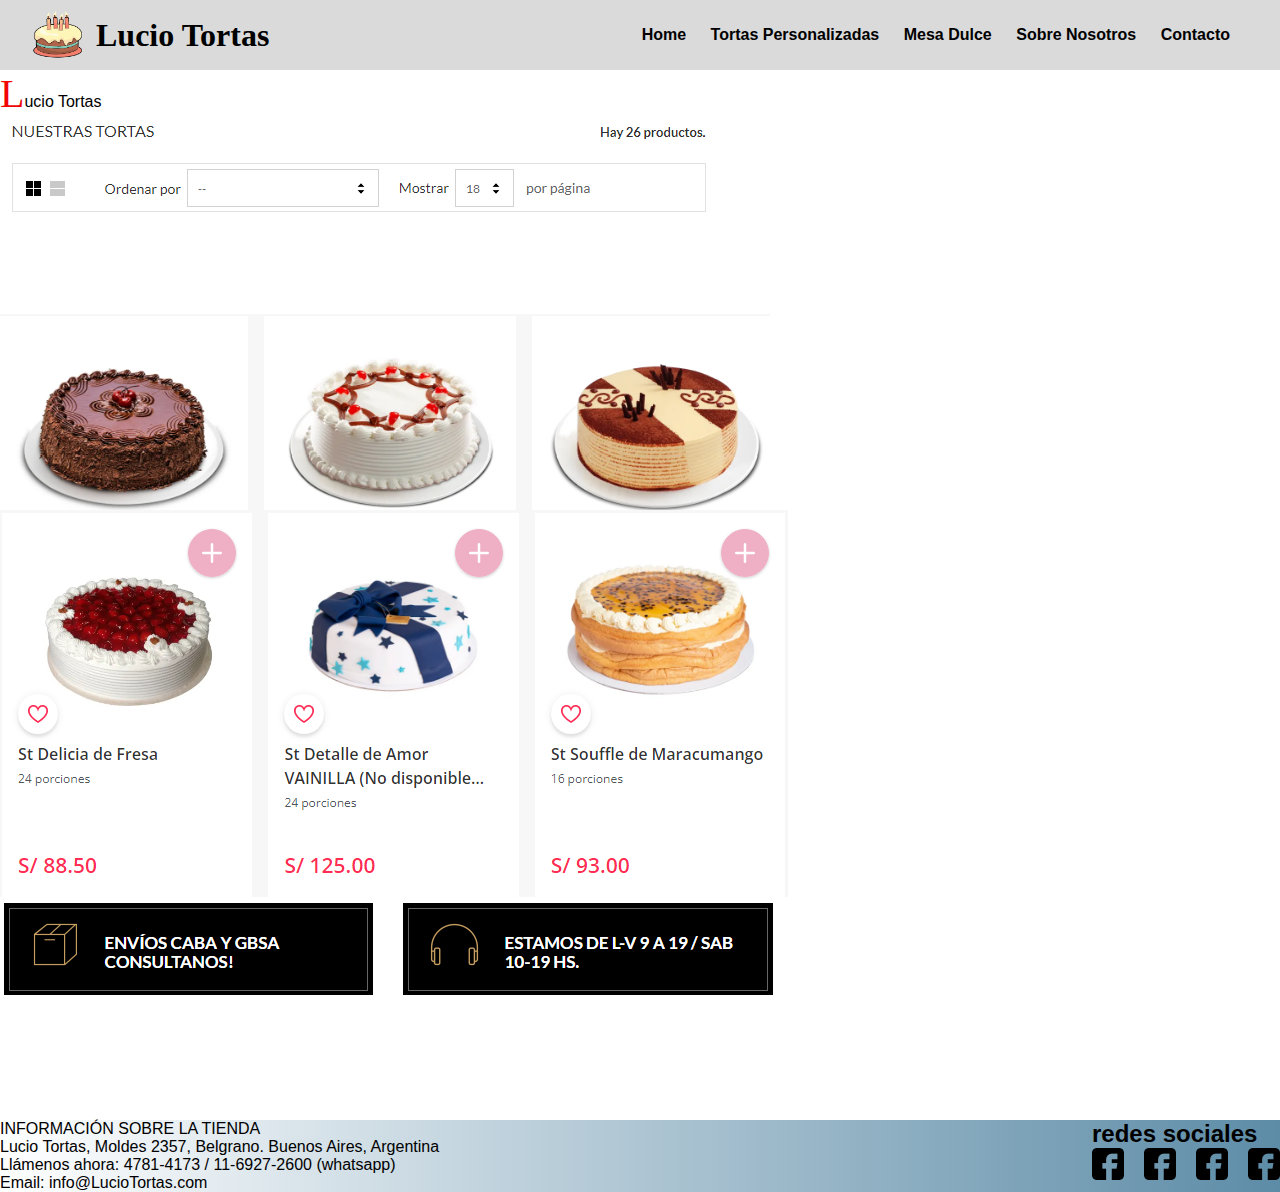
<file: Proyecto-Visual-StudioCode/index.html>
<!DOCTYPE html>
<html lang="en">
<head>
    <meta charset="UTF-8">
    <meta http-equiv="X-UA-Compatible" content="IE=edge">
    <meta name="viewport" content="width=device-width, initial-scale=1.0">
    <title>lucio Tortas</title>
    <link rel="stylesheet" href="./css/style.css">
    <link rel="shorcut icon" href="./assets/img/tortita2.png" type="x-icon">
</head>
<body>
    <header>
        <a href="./index.html" class="Logo">
            <img src="./assets/img/tortita2.png" alt="logo de la compañia" >
            <h1 class="LogoNombre">Lucio Tortas</h1>
        </a>
        <nav>
        <a href="index.html" class="nav-link">Home</a>
        <a href="./pages/TortasPersonalizadas.html" class="nav-link">Tortas Personalizadas</a>
        <a href="./pages/MesaDulce.html" class="nav-link">Mesa Dulce</a>
        <a href="./pages/SobreNosotros.html" class="nav-link">Sobre Nosotros</a>
        <a href="./pages/Contactos.html" class="nav-link">Contacto</a>
    </nav>
    </header>
    <main>
        <div class="text-focus-in">Lucio Tortas</div>
        <section class="banner">
        <div class="foto0"><img src="./assets/img/foto0.png" alt="img torta0"></div>
        <div class="foto1"><img src="./assets/img/foto1.png" alt="img torta1"></div>
        <div class="foto2"><img src="./assets/img/foto2.png" alt="img torta2"></div>
        <div class="foto3"><img src="./assets/img/foto3.png" alt="img torta3"></div>
    </section>
    </main>
    <footer class="footer">
        <section class="contactos">
            <div>
                <legend>INFORMACIÓN SOBRE LA TIENDA</legend>
                <p>Lucio Tortas, Moldes 2357, Belgrano. Buenos Aires, Argentina</p>
                <p>Llámenos ahora: 4781-4173 / 11-6927-2600 (whatsapp)</p>
                <p>Email: info@LucioTortas.com</p>
            </div>
        </section>
        <section class="redes-2">
        <h2>redes sociales</h2>
        <div class="redes">
            <a href=""><img src="./assets/img/facebook.png" alt=""></a>
            <a href=""><img src="./assets/img/facebook.png" alt=""></a>
            <a href=""><img src="./assets/img/facebook.png" alt=""></a>
            <a href=""><img src="./assets/img/facebook.png" alt=""></a>
        </div>
    </section>
    </section>
</footer>
</body>
</html>
</file>
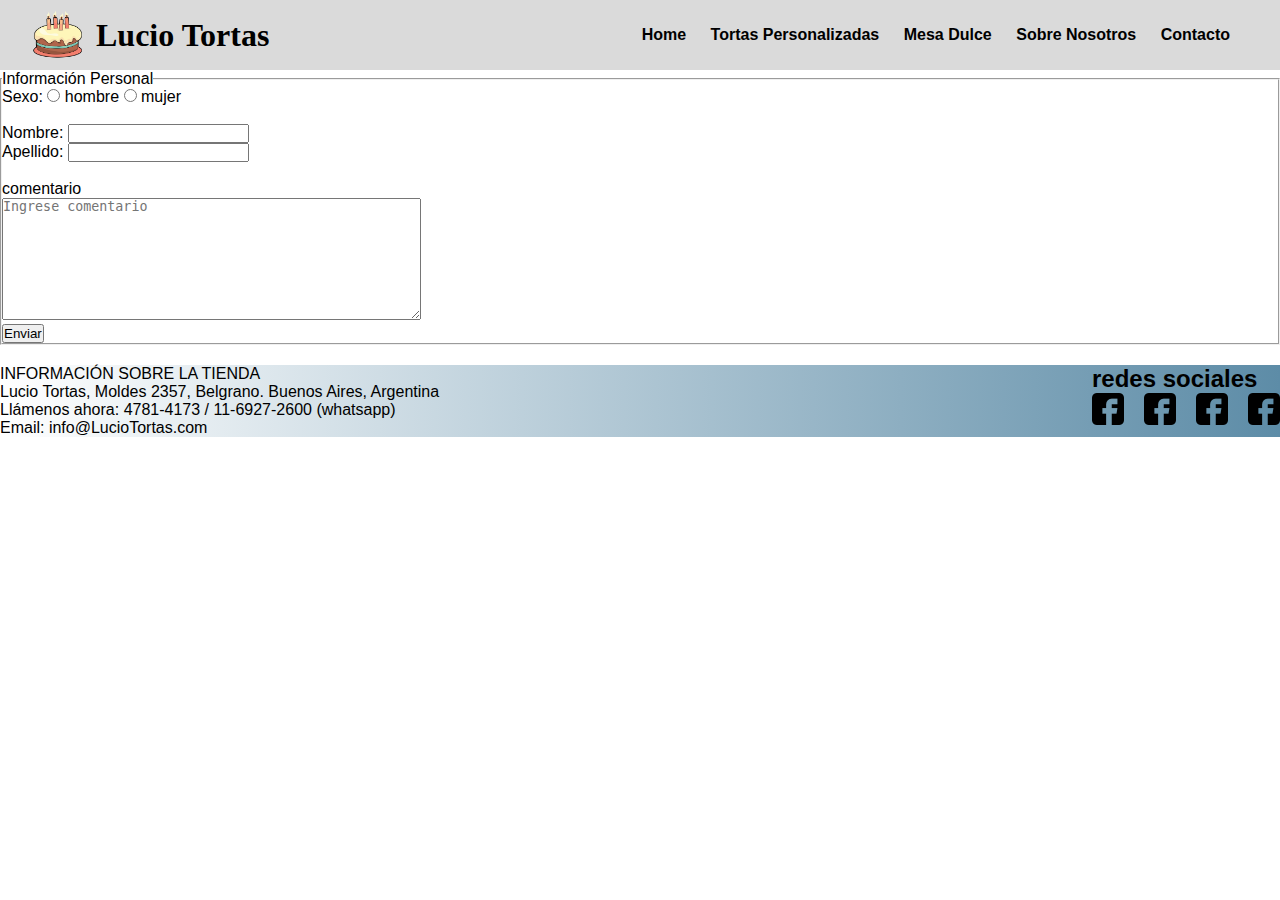
<file: Proyecto-Visual-StudioCode/pages/Contactos.html>
<!DOCTYPE html>
<html lang="en">
<head>
    <meta charset="UTF-8">
    <meta http-equiv="X-UA-Compatible" content="IE=edge">
    <meta name="viewport" content="width, initial-scale=1.0">
    <title>lucio Tortas</title>
    <link rel="stylesheet" href="../css/style.css">
    <link rel="shorcut icon" href="../assets/img/tortita2.png" type="x-icon">
</head>
<body>
    <header>
        <a href="../index.html" class="Logo">
            <img src="../assets/img/tortita2.png" alt="logo de la compañia" >
            <h1 class="Logo-Nombre">Lucio Tortas</h1>
        </a>
        <nav>
        <a href="../index.html" class="nav-link">Home</a>
        <a href="../pages/TortasPersonalizadas.html" class="nav-link">Tortas Personalizadas</a>
        <a href="../pages/MesaDulce.html" class="nav-link">Mesa Dulce</a>
        <a href="../pages/SobreNosotros.html" class="nav-link">Sobre Nosotros</a>
        <a href="../pages/Contactos.html" class="nav-link">Contacto</a>
    </nav>
    </header>
    <form>
        <fieldset>
            <legend>Información Personal</legend>
    
            <label for="genero">Sexo:</label>
            <input type="radio" name="genero" value="hombre"> hombre
            <input type="radio" name="genero" value="mujer"> mujer <br><br>
    
            <label for="name">Nombre:</label>
            <input type="text" name="Nombre" value=""><br>
            <label for="lastname">Apellido:</label>
            <input type="text" name="lastname" value=""><br><br>
            <label for="comentario">comentario</label><br>
            <textarea rows="8" cols="50" name="comentario" id="comentario" placeholder="Ingrese comentario"></textarea>
            <br>
            <form action="" method="post"></form>
            <input type="submit" value="Enviar" id="boton">
        </fieldset>
    <main>
    </main>
    <footer class="footer">
        <section class="contactos">
            <div>
                <legend>INFORMACIÓN SOBRE LA TIENDA</legend>
                <p>Lucio Tortas, Moldes 2357, Belgrano. Buenos Aires, Argentina</p>
                <p>Llámenos ahora: 4781-4173 / 11-6927-2600 (whatsapp)</p>
                <p>Email: info@LucioTortas.com</p>
            </div>
        </section>
        <section class="redes-2">
        <h2>redes sociales</h2>
        <div class="redes">
            <a href=""><img src="../assets/img/facebook.png" alt=""></a>
            <a href=""><img src="../assets/img/facebook.png" alt=""></a>
            <a href=""><img src="../assets/img/facebook.png" alt=""></a>
            <a href=""><img src="../assets/img/facebook.png" alt=""></a>
        </div>
    </section>
    </section>
</footer>
</body>
</html>
</file>
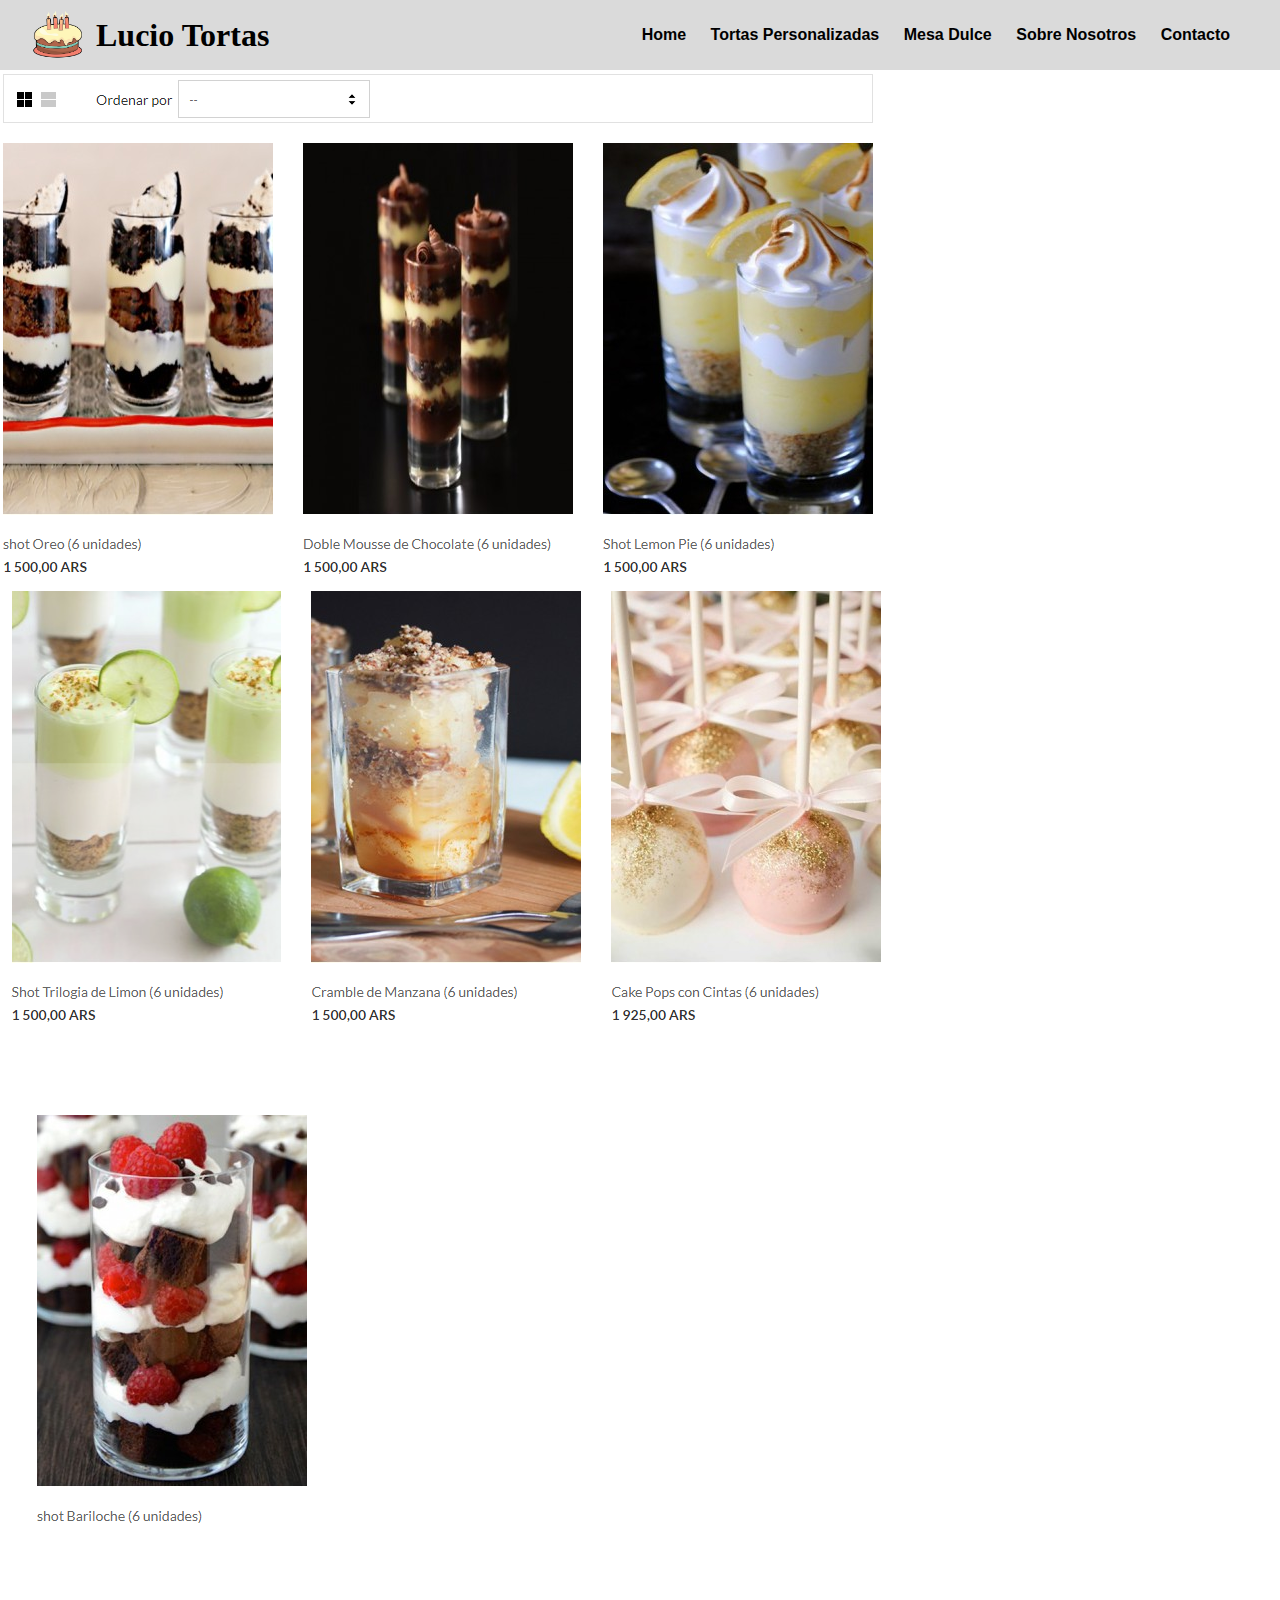
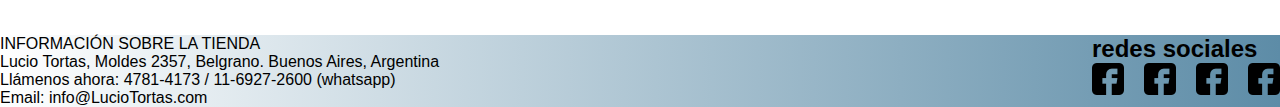
<file: Proyecto-Visual-StudioCode/pages/MesaDulce.html>
<!DOCTYPE html>
<html lang="en">
<head>
    <meta charset="UTF-8">
    <meta http-equiv="X-UA-Compatible" content="IE=edge">
    <meta name="viewport" content="width, initial-scale=1.0">
    <title>lucio Tortas</title>
    <link rel="stylesheet" href="../css/style.css">
    <link rel="shorcut icon" href="../assets/img/tortita2.png" type="x-icon">
</head>
<body>
    <header>
        <a href="../index.html" class="Logo">
            <img src="../assets/img/tortita2.png" alt="logo de la compañia" >
            <h1 class="Logo-Nombre">Lucio Tortas</h1>
        </a>
        <nav>
        <a href="../index.html" class="nav-link">Home</a>
        <a href="../pages/TortasPersonalizadas.html" class="nav-link">Tortas Personalizadas</a>
        <a href="../pages/MesaDulce.html" class="nav-link">Mesa Dulce</a>
        <a href="../pages/SobreNosotros.html" class="nav-link">Sobre Nosotros</a>
        <a href="../pages/Contactos.html" class="nav-link">Contacto</a>
    </nav>
    </header>
<main>
            <section class="banner-3">
            <div class="torta7"><img src="../assets/img/foto7.png" alt="img torta7"></div>
            <div class="torta8"><img src="../assets/img/foto8.png" alt="img torta8"></div>
            <div class="torta9"><img src="../assets/img/foto9.png" alt="img torta9"></div>
</main>
<footer class="footer">
    <section class="contactos">

        <div>
            <legend>INFORMACIÓN SOBRE LA TIENDA</legend>
            <p>Lucio Tortas, Moldes 2357, Belgrano. Buenos Aires, Argentina</p>
            <p>Llámenos ahora: 4781-4173 / 11-6927-2600 (whatsapp)</p>
            <p>Email: info@LucioTortas.com</p>
        </div>
    </section>
    <section class="redes-2">
    <h2>redes sociales</h2>
    <div class="redes">
        <a href=""><img src="../assets/img/facebook.png" alt=""></a>
        <a href=""><img src="../assets/img/facebook.png" alt=""></a>
        <a href=""><img src="../assets/img/facebook.png" alt=""></a>
        <a href=""><img src="../assets/img/facebook.png" alt=""></a>
    </div>
</section>
</section>
</footer>
</body>
</html>
</file>
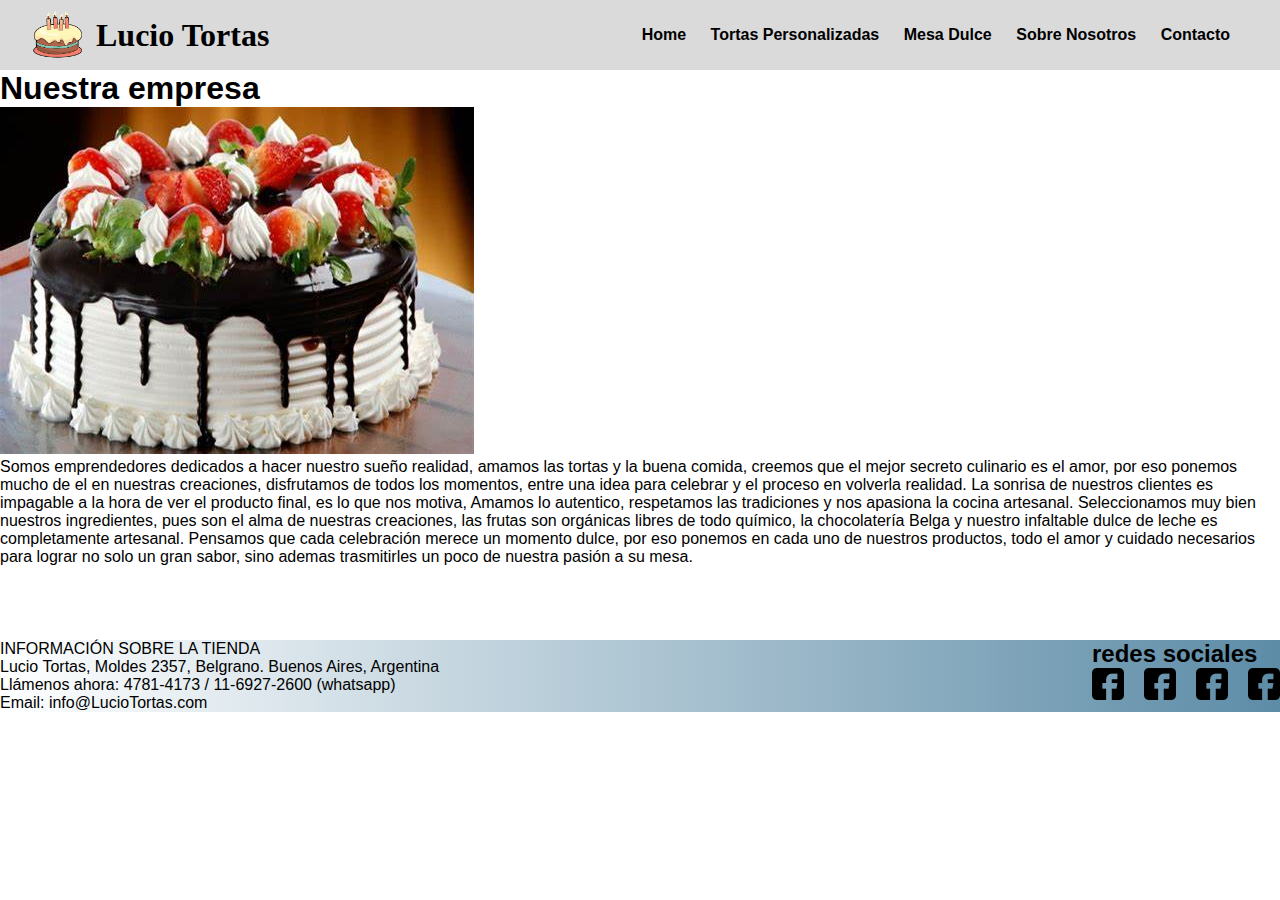
<file: Proyecto-Visual-StudioCode/pages/SobreNosotros.html>
<!DOCTYPE html>
<html lang="en">
<head>
    <meta charset="UTF-8">
    <meta http-equiv="X-UA-Compatible" content="IE=edge">
    <meta name="viewport" content="width, initial-scale=1.0">
    <title>lucio Tortas</title>
    <link rel="stylesheet" href="../css/style.css">
    <link rel="shorcut icon" href="../assets/img/tortita2.png" type="x-icon">
</head>
<body>
    <header>
        <a href="../index.html" class="Logo">
            <img src="../assets/img/tortita2.png" alt="logo de la compañia" >
            <h1 class="Logo-Nombre">Lucio Tortas</h1>
        </a>
        <nav>
        <a href="../index.html" class="nav-link">Home</a>
        <a href="../pages/TortasPersonalizadas.html" class="nav-link">Tortas Personalizadas</a>
        <a href="../pages/MesaDulce.html" class="nav-link">Mesa Dulce</a>
        <a href="../pages/SobreNosotros.html" class="nav-link">Sobre Nosotros</a>
        <a href="../pages/Contactos.html" class="nav-link">Contacto</a>
    </nav>
    </header>
    <h1>Nuestra empresa</h1>
    <img src="../assets/img/sobre nosotros.jpg" alt="">
        <p> Somos emprendedores dedicados a hacer nuestro sueño realidad, amamos las tortas y la buena comida, creemos que el mejor secreto culinario es el amor, por eso ponemos mucho de el en nuestras creaciones, disfrutamos de todos los momentos, entre una idea para celebrar y el proceso en volverla realidad. La sonrisa de nuestros clientes es impagable a la hora de ver el producto final, es lo que nos motiva,  Amamos lo autentico, respetamos las tradiciones y  nos apasiona la cocina artesanal. 
            Seleccionamos muy bien nuestros ingredientes, pues son el alma de nuestras creaciones, las frutas son orgánicas libres de todo químico, la chocolatería Belga y nuestro infaltable dulce de leche es completamente artesanal.
            Pensamos que cada celebración merece un momento dulce, por eso ponemos en cada uno de nuestros productos, todo el amor y cuidado necesarios para lograr no solo un gran sabor, sino ademas trasmitirles un poco de nuestra pasión a su mesa.</p> 
            <br>
            <br>
            <br>
    </div>
<main>
</main>
    <footer class="footer">
    <section class="contactos">

        <div>
            <legend>INFORMACIÓN SOBRE LA TIENDA</legend>
            <p>Lucio Tortas, Moldes 2357, Belgrano. Buenos Aires, Argentina</p>
            <p>Llámenos ahora: 4781-4173 / 11-6927-2600 (whatsapp)</p>
            <p>Email: info@LucioTortas.com</p>
        </div>
    </section>
    <section class="redes-2">
    <h2>redes sociales</h2>
    <div class="redes">
        <a href=""><img src="../assets/img/facebook.png" alt=""></a>
        <a href=""><img src="../assets/img/facebook.png" alt=""></a>
        <a href=""><img src="../assets/img/facebook.png" alt=""></a>
        <a href=""><img src="../assets/img/facebook.png" alt=""></a>
    </div>
</section>
</section>
</footer>
</body>
</html>
</file>
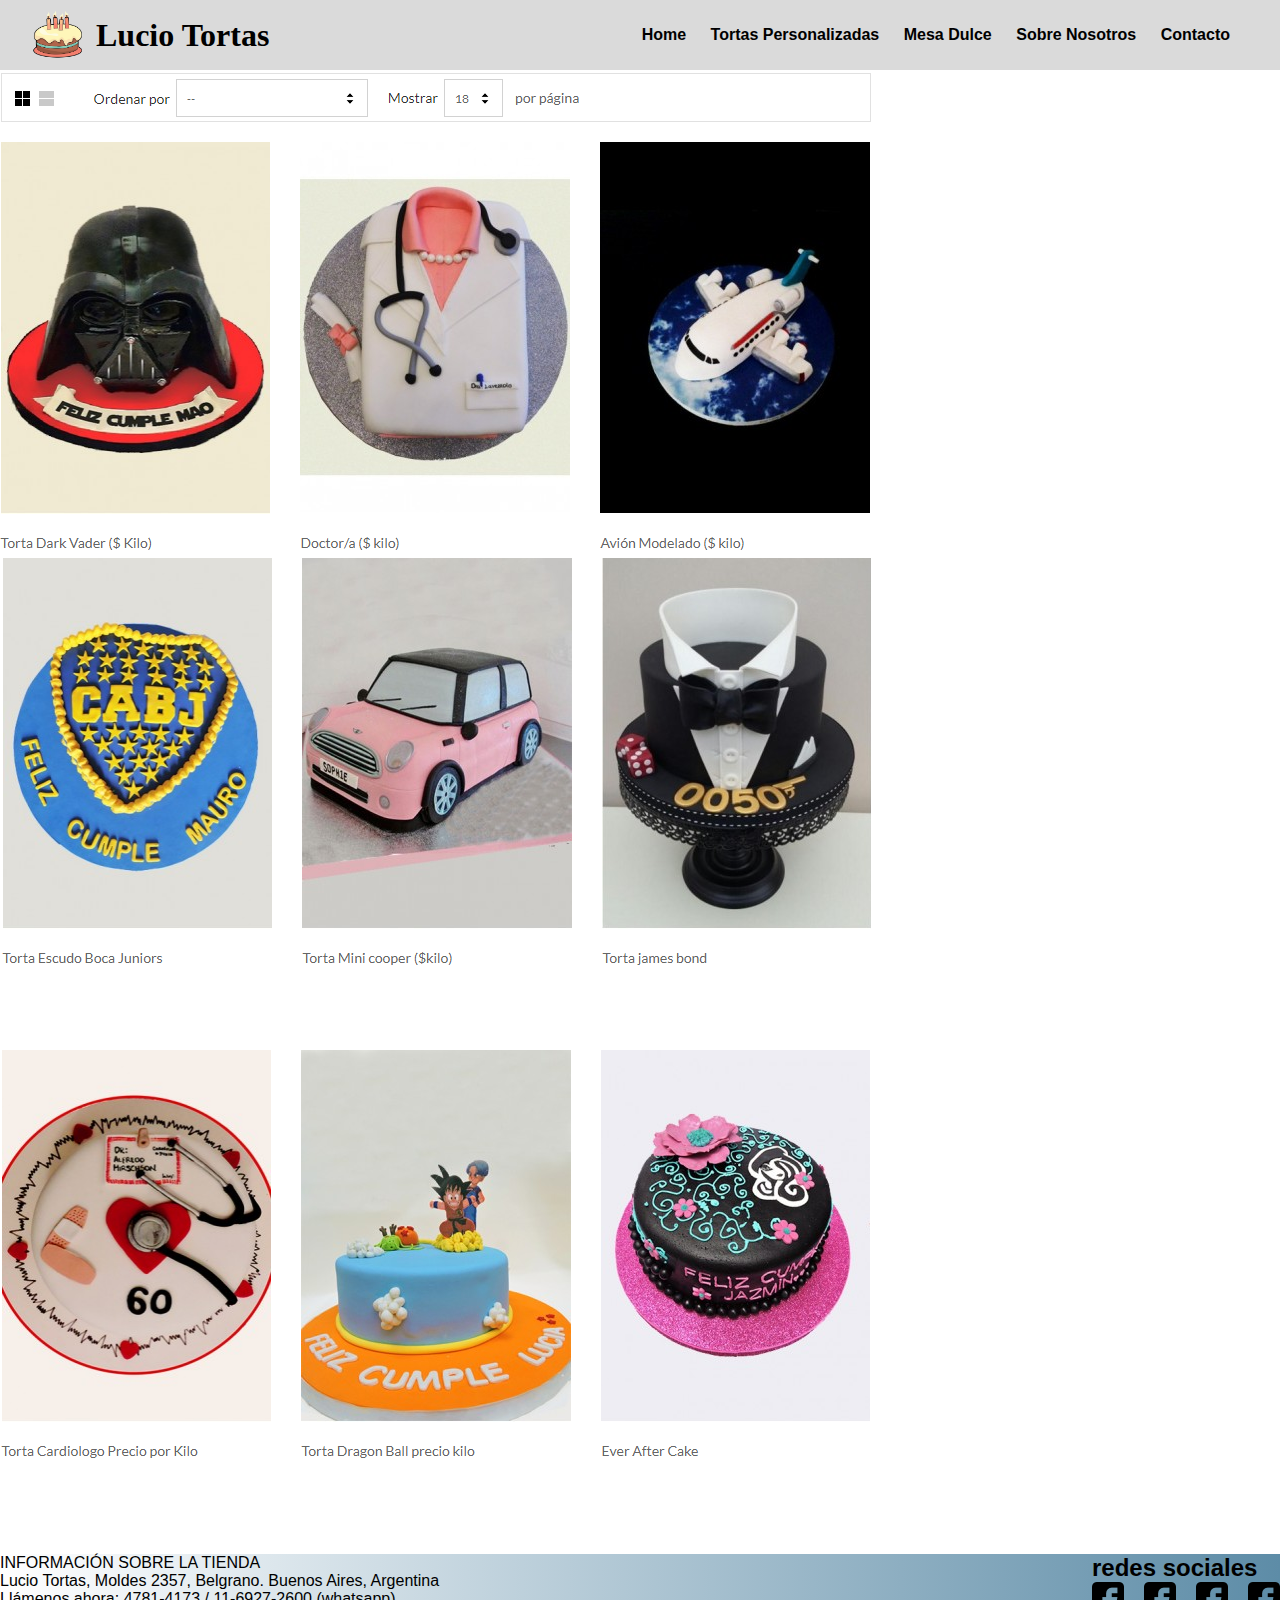
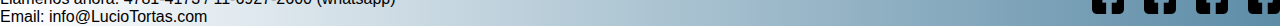
<file: Proyecto-Visual-StudioCode/pages/TortasPersonalizadas.html>
<!DOCTYPE html>
<html lang="en">
<head>
    <meta charset="UTF-8">
    <meta http-equiv="X-UA-Compatible" content="IE=edge">
    <meta name="viewport" content="width, initial-scale=1.0">
    <title>lucio Tortas</title>
    <link rel="stylesheet" href="../css/style.css">
    <link rel="shorcut icon" href="../assets/img/tortita2.png" type="x-icon">
</head>
<body>
    <header>
        <a href="../index.html" class="Logo">
            <img src="../assets/img/tortita2.png" alt="logo de la compañia" >
            <h1 class="Logo-Nombre">Lucio Tortas</h1>
        </a>
        <nav>
        <a href="../index.html" class="nav-link">Home</a>
        <a href="../pages/TortasPersonalizadas.html" class="nav-link">Tortas Personalizadas</a>
        <a href="../pages/MesaDulce.html" class="nav-link">Mesa Dulce</a>
        <a href="../pages/SobreNosotros.html" class="nav-link">Sobre Nosotros</a>
        <a href="../pages/Contactos.html" class="nav-link">Contacto</a>
    </nav>
    </header>
<main>
            <section class="banner-2">
            <div class="torta4"><img src="../assets/img/foto4.png" alt="img torta4"></div>
            <div class="torta5"><img src="../assets/img/foto5.png" alt="img torta5"></div>
            <div class="torta6"><img src="../assets/img/foto6.png" alt="img torta6"></div>
</main>
<footer class="footer">
    <section class="contactos">
        <div>
            <legend>INFORMACIÓN SOBRE LA TIENDA</legend>
            <p>Lucio Tortas, Moldes 2357, Belgrano. Buenos Aires, Argentina</p>
            <p>Llámenos ahora: 4781-4173 / 11-6927-2600 (whatsapp)</p>
            <p>Email: info@LucioTortas.com</p>
        </div>
    </section>
    <section class="redes-2">
    <h2>redes sociales</h2>
    <div class="redes">
        <a href=""><img src="../assets/img/facebook.png" alt=""></a>
        <a href=""><img src="../assets/img/facebook.png" alt=""></a>
        <a href=""><img src="../assets/img/facebook.png" alt=""></a>
        <a href=""><img src="../assets/img/facebook.png" alt=""></a>
    </div>
</section>
</section>
</footer>
</body>
</html>
</file>
<file: Proyecto-Visual-StudioCode/css/style.css>
*{
    padding: 0;
    margin: 0;
    box-sizing: border-box;
}

body{
    font-family: sans-serif;
    margin: 0;
}

a{
    text-decoration: none;
    color: rgb(0, 0, 0);
}

header{
    display: flex;
    height: 70px;
    background-color: rgb(218, 218, 218);
    justify-content: space-between;
    align-items: center;
    padding: 30px;
}

.Logo{
    display: flex;
    align-items: center;
    color: black;
    font-family: italic;
}


.Logo img{
    height: 50px;
    margin-right: 10px;
}

.logoNombre{
    color: black;
    font-family: italic;
    font-size:large;
}

nav a{
    font-weight: 600;
    padding-right: 20px;
}
/*main*/

.banner{
    display: grid;
    grid-template-columns: repeat(2, 1fr);
    grid-template-rows: repeat(5, 1fr);
    background-attachment: fixed;
    background-repeat: no-repeat;
}

.foto0{
    height: 20px;
    height: 10px;
    grid-column: 1/ 2;
    grid-row: 1/2;
}
.foto1{
    grid-column: 1/ 2;
    grid-row: 2/5;
}
.foto2{
    grid-column: 1/ 2;
    grid-row: 3/5;
}
.foto3{
    grid-column: 1/ 2;
    grid-row: 5/5;
}
.banner-2{
    display: grid;
    grid-template-columns:1fr;
    grid-template-rows: repeat(3, 1fr);
    background-attachment: fixed;
    background-repeat: no-repeat;
}

.foto-4{
    height: 20px;
    height: 10px;
    grid-column: 1;
    grid-row: 1/2;
}
.foto-5{
    grid-column: 1;
    grid-row: 2/3;
}
.foto-6{
    grid-column: 1;
    grid-row: 3/4;
}
.banner-3{
    display: grid;
    grid-template-columns: 1fr;
    grid-template-rows: repeat(3, 1fr);
    background-attachment: fixed;
    background-repeat: no-repeat;
}

.foto-7{
    height: 20px;
    height: 10px;
    grid-column: 1;
    grid-row: 1/2;
}
.foto-8{
    grid-column: 1;
    grid-row: 2/3;
}
.foto-9{
    grid-column: 1;
    grid-row: 3/4;
}




/*aca puse una animacion y le agregue el first letter */
@-webkit-keyframes text-focus-in {
    0% {
      -webkit-filter: blur(12px);
              filter: blur(12px);
      opacity: 0;
    }
    100% {
      -webkit-filter: blur(0px);
              filter: blur(0px);
      opacity: 1;
    }
  }
  @keyframes text-focus-in {
    0% {
      -webkit-filter: blur(12px);
              filter: blur(12px);
      opacity: 0;
    }
    100% {
      -webkit-filter: blur(0px);
              filter: blur(0px);
      opacity: 1;
    }
  }

  
.text-focus-in {
	-webkit-animation: text-focus-in 4s ease-in-out both;
	        animation: text-focus-in 4s ease-in-out both;
}
.text-focus-in::first-letter{
    color: rgb(241, 4, 4);
    font-size: 40px;
    font-family: 'Times New Roman', Times, serif;
}
/*footer*/

.footer{
background: rgb(250,18,18);
background: linear-gradient(90deg, rgba(250,18,18,0) 0%, rgba(93,140,167,1) 100%, rgba(0,212,255,1) 100%);
margin-top: 20px;
display:grid ;
grid-column: repeat(2,1fr);
grid-template-columns:1fr
}

.contactos{
grid-column: 1/2;
}
.redes-2{
grid-column: 3/4;
justify-self: center;
}
.redes{
    display: flex;
    gap: 20px;
} 


@media (max-width: 768px){
    .banner{
        grid-template-columns: repeat(1, 1fr);
        grid-auto-rows: repeat(4, 1fr);
        grid-template-areas:
        "foto0"
        "foto1"
        "foto2"
        "foto3"
        ;
    }
}
@media(max-width:576px){
    .banner{
        grid-template-columns: repeat(1, 1fr);
        grid-template-rows: repeat(4, 1f);
        grid-template-areas: 
        "foto0"
        "foto1"
        "foto2"
        "foto3"
        ;
    }
}
@media (max-width: 768px){
    .banner-2{
        grid-template-columns: repeat(1, 1fr);
        grid-auto-rows: repeat(3, 1fr);
        grid-template-areas:
        "foto4"
        "foto5"
        "foto6"
        ;
    }
}
@media(max-width:576px){
    .banner-2{
        grid-template-columns: repeat(1, 1fr);
        grid-template-rows: repeat(3, 1f);
        grid-template-areas: 
        "foto4"
        "foto5"
        "foto6"
        ;
    }
}
@media (max-width: 768px){
    .banner-3{
        grid-template-columns: repeat(1, 1fr);
        grid-auto-rows: repeat(3, 1fr);
        grid-template-areas:
        "foto7"
        "foto8"
        "foto9"
        ;
    }
}
@media(max-width:576px){
    .banner3{
        grid-template-columns: repeat(1, 1fr);
        grid-template-rows: repeat(3, 1f);
        grid-template-areas: 
        "foto7"
        "foto8"
        "foto9"
        ;
    }
}
</file>
